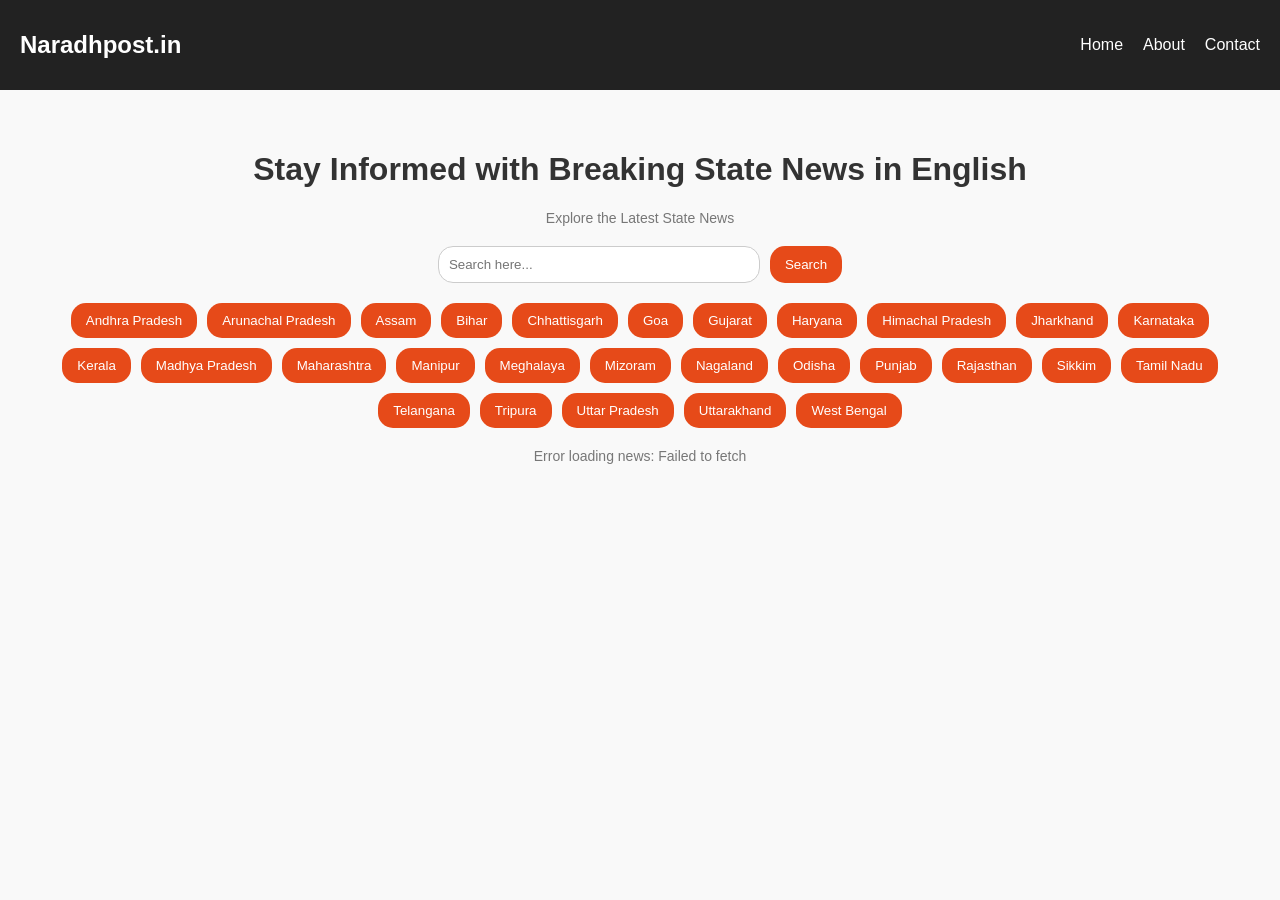
<file: index.html>
<!DOCTYPE html>
<html lang="en">
<head>
    <meta charset="UTF-8">
    <meta name="viewport" content="width=device-width, initial-scale=1.0">
    <title>Bloggerism</title>
    <style>
        body {
            font-family: Arial, sans-serif;
            margin: 0;
            padding: 0;
            background-color: #f9f9f9;
            color: #333;
        }

        header {
            display: flex;
            justify-content: space-between;
            align-items: center;
            padding: 20px;
            background-color: #222;
            color: white;
        }

        .logo {
            font-size: 24px;
            font-weight: bold;
        }

        nav ul {
            list-style: none;
            display: flex;
            gap: 20px;
        }

        nav a {
            text-decoration: none;
            color: white;
            transition: color 0.3s;
        }

        nav a:hover {
            color: #e64a19;
        }

        main {
            max-width: 1200px;
            margin: 20px auto;
            padding: 20px;
            text-align: center;
        }

        .search-container {
            margin: 20px auto;
            display: flex;
            justify-content: center;
            gap: 10px;
        }

        input[type="text"] {
            padding: 10px;
            width: 300px;
            border: 1px solid #ccc;
            border-radius: 15px;
        }

        button {
            padding: 10px 15px;
            background-color: #e64a19;
            color: white;
            border: none;
            cursor: pointer;
            border-radius: 15px;
            transition: background 0.3s;
        }

        button:hover {
            background-color: #d84315;
        }

        .categories {
            display: flex;
            flex-wrap: wrap;
            justify-content: center;
            gap: 10px;
            margin-top: 20px;
        }

        .container {
            display: grid;
            grid-template-columns: repeat(auto-fit, minmax(300px, 1fr));
            gap: 20px;
            margin-top: 20px;
        }

        .card {
            background-color: white;
            border-radius: 10px;
            overflow: hidden;
            box-shadow: 0 4px 8px rgba(0, 0, 0, 0.1);
            transition: transform 0.3s;
        }

        .card:hover {
            transform: translateY(-5px);
        }

        img {
            width: 100%;
            height: 200px;
            object-fit: cover;
        }

        .content {
            padding: 15px;
        }

        h3 {
            margin: 0 0 10px;
            font-size: 18px;
        }

        p {
            margin: 0;
            font-size: 14px;
            color: #777;
        }

        .container a {
            display: inline-block;
            color: white;
            margin-top: 10px;
            background-color: #e64a19;
            padding: 8px 12px;
            text-decoration: none;
            border-radius: 5px;
            transition: background 0.3s;
        }

        .container a:hover {
            background-color: #333;
        }
    </style>
</head>
<body>
    <header>
        <div class="logo">Naradhpost.in</div>
        <nav>
            <ul>
                <li><a href="#" onclick="fetchNews()">Home</a></li>
                <li><a href="#about">About</a></li>
                <li><a href="#contact">Contact</a></li>
            </ul>
        </nav>
    </header>

    <main>
        <h1>Stay Informed with Breaking State News in English</h1>
        <p>Explore the Latest State News</p>

        <div class="search-container">
            <input type="text" id="search-input" placeholder="Search here...">
            <button onclick="searchFunction()">Search</button>
        </div>

        <div class="categories">
            <button onclick="fetchNewsByCategory('Andhra Pradesh')">Andhra Pradesh</button>
            <button onclick="fetchNewsByCategory('Arunachal Pradesh')">Arunachal Pradesh</button>
            <button onclick="fetchNewsByCategory('Assam')">Assam</button>
            <button onclick="fetchNewsByCategory('Bihar')">Bihar</button>
            <button onclick="fetchNewsByCategory('Chhattisgarh')">Chhattisgarh</button>
            <button onclick="fetchNewsByCategory('Goa')">Goa</button>
            <button onclick="fetchNewsByCategory('Gujarat')">Gujarat</button>
            <button onclick="fetchNewsByCategory('Haryana')">Haryana</button>
            <button onclick="fetchNewsByCategory('Himachal Pradesh')">Himachal Pradesh</button>
            <button onclick="fetchNewsByCategory('Jharkhand')">Jharkhand</button>
            <button onclick="fetchNewsByCategory('Karnataka')">Karnataka</button>
            <button onclick="fetchNewsByCategory('Kerala')">Kerala</button>
            <button onclick="fetchNewsByCategory('Madhya Pradesh')">Madhya Pradesh</button>
            <button onclick="fetchNewsByCategory('Maharashtra')">Maharashtra</button>
            <button onclick="fetchNewsByCategory('Manipur')">Manipur</button>
            <button onclick="fetchNewsByCategory('Meghalaya')">Meghalaya</button>
            <button onclick="fetchNewsByCategory('Mizoram')">Mizoram</button>
            <button onclick="fetchNewsByCategory('Nagaland')">Nagaland</button>
            <button onclick="fetchNewsByCategory('Odisha')">Odisha</button>
            <button onclick="fetchNewsByCategory('Punjab')">Punjab</button>
            <button onclick="fetchNewsByCategory('Rajasthan')">Rajasthan</button>
            <button onclick="fetchNewsByCategory('Sikkim')">Sikkim</button>
            <button onclick="fetchNewsByCategory('Tamil Nadu')">Tamil Nadu</button>
            <button onclick="fetchNewsByCategory('Telangana')">Telangana</button>
            <button onclick="fetchNewsByCategory('Tripura')">Tripura</button>
            <button onclick="fetchNewsByCategory('Uttar Pradesh')">Uttar Pradesh</button>
            <button onclick="fetchNewsByCategory('Uttarakhand')">Uttarakhand</button>
            <button onclick="fetchNewsByCategory('West Bengal')">West Bengal</button>
        </div>
        
        
        <div class="container" id="news-container"></div>
        <button id="show-more" style="display: none; margin-top: 20px;" onclick="showMoreArticles()">Show More</button>
    </main>

    <script>
        let articles = [];
        let visibleArticles = 16;

        async function fetchNews(query = 'India') {
            const apiKey = "29ef85bb4a5c8fd7df11d56f2897d3d4";
            const url = `https://gnews.io/api/v4/search?q=${query}&lang=en&country=in&max=30&apikey=${apiKey}`;
            const newsContainer = document.getElementById('news-container');
            newsContainer.innerHTML = '<p>Loading...</p>';

            try {
                const response = await fetch(url);
                if (!response.ok) {
                    throw new Error(`HTTP error! Status: ${response.status}`);
                }

                const data = await response.json();
                console.log("API Response:", data);

                if (!data.articles || data.articles.length === 0) {
                    throw new Error("No articles found.");
                }

                articles = data.articles;
                displayArticles();
            } catch (error) {
                newsContainer.innerHTML = `<p>Error loading news: ${error.message}</p>`;
                console.error("Error fetching news:", error);
            }
        }

        function fetchNewsByCategory(state) {
            fetchNews(state);
        }

        function displayArticles() {
            const newsContainer = document.getElementById('news-container');
            newsContainer.innerHTML = '';
            articles.slice(0, visibleArticles).forEach(article => {
                newsContainer.innerHTML += `
                    <div class='card'>
                        <img src='${article.image || 'https://via.placeholder.com/300'}' alt='News Image'>
                        <div class='content'>
                            <h3>${article.title}</h3>
                            <p>${new Date(article.publishedAt).toDateString()}</p>
                            <a href='${article.url}' target='_blank'>Read more</a>
                        </div>
                    </div>`;
            });
            document.getElementById('show-more').style.display = visibleArticles < articles.length ? 'block' : 'none';
        }

        function showMoreArticles() {
            visibleArticles += 16;
            displayArticles();
        }

        function searchFunction() {
            let searchQuery = document.getElementById('search-input').value;
            if (searchQuery.trim() !== '') {
                fetchNews(searchQuery);
            }
        }

        fetchNews();
    </script>
</body>
</html>
</file>
